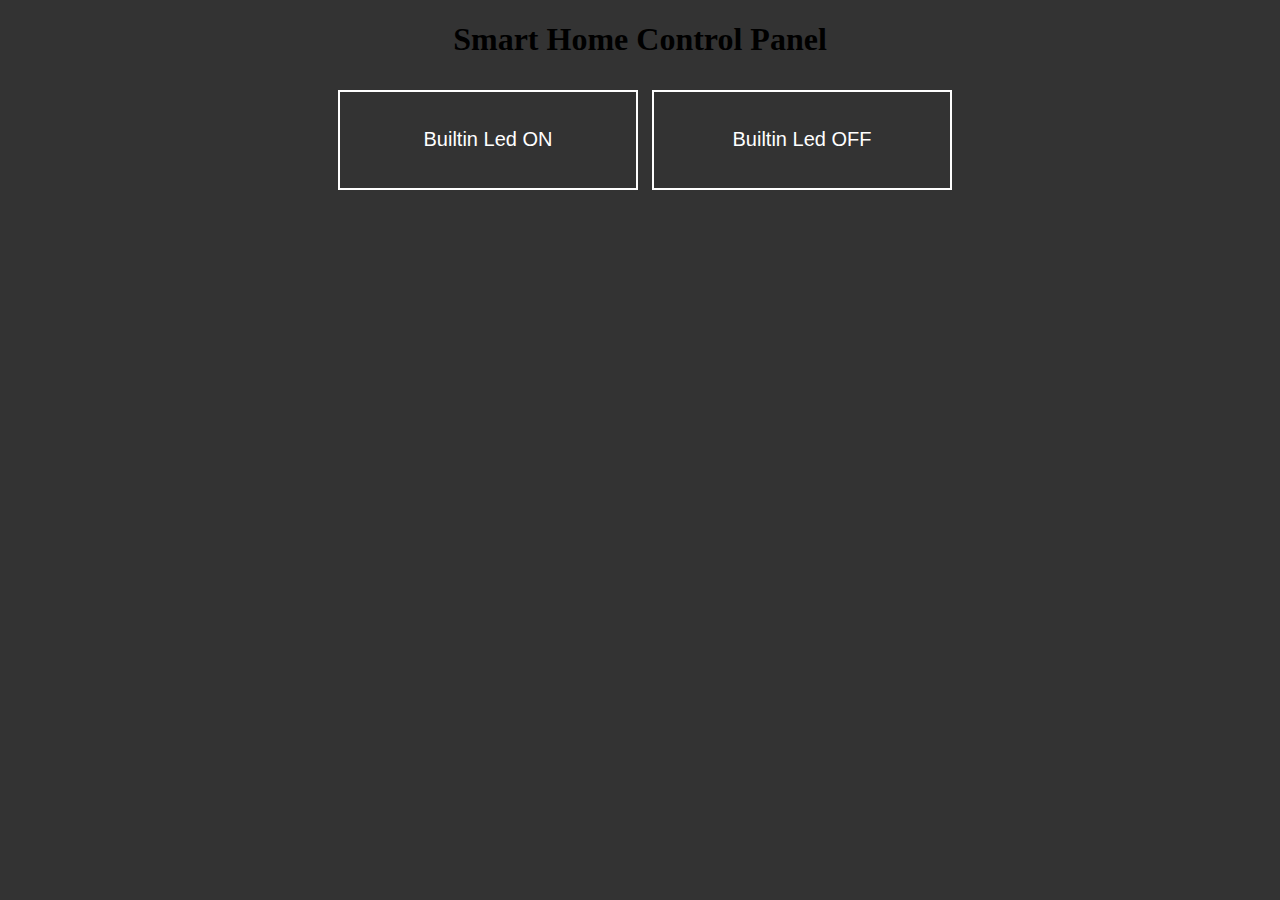
<file: ESP01/03_ESP01_WebServer/testESP01/index.html>
<!DOCTYPE html>
<html>

<head>
    <title>Smart Home System</title>
    <script src="https://ajax.googleapis.com/ajax/libs/jquery/3.3.1/jquery.min.js"></script>

<style>
    body{
        background: #333;
        text-align: center;
    }
    button{
        color:White;
        font-size:20px;
        cursor: pointer;
        width:300px;
        height:100px;
        background: none;
        border: 2px solid white;
    }


</style>
</head>

<body>

    <h1> Smart Home Control Panel</h1>                               
   
    <!-- <br>
    <button style="margin: 10px;" id="111" class="button">Blue LED ON</button>
    <button id="110" class="button">Blue LED OFF</button>
    <br> -->
    <button style="margin:10px;" id="13" class="button"> Builtin Led ON</button>
    <button id="130" class="button">Builtin Led OFF</button>
    <script>                                                        //starting Javascript.
        $(".button").click(function () {                            //if any button from the ".button" class is clicked
            var p = $(this).attr('id');                             //get this button id and store it inside the "p" variable.
            pin: p                                                  //a dictionary contains the button id to get sent to the web server.
            $.get("http://192.168.0.21:80/", {                       //then send a get request to the web server"http://192.168.1.4:80/" (":80" means port number 80) with some data in a form of dictionary {pin: p} which is the butoon id. IMPORTANT NOTE: DON'T FORGET TO CHANGE THE IP ADDRESS WITH YOUR ESP8266 NEW IP ADDRESS.
            pin: p
            });
        });
    </script>
</body>

</html>
</file>
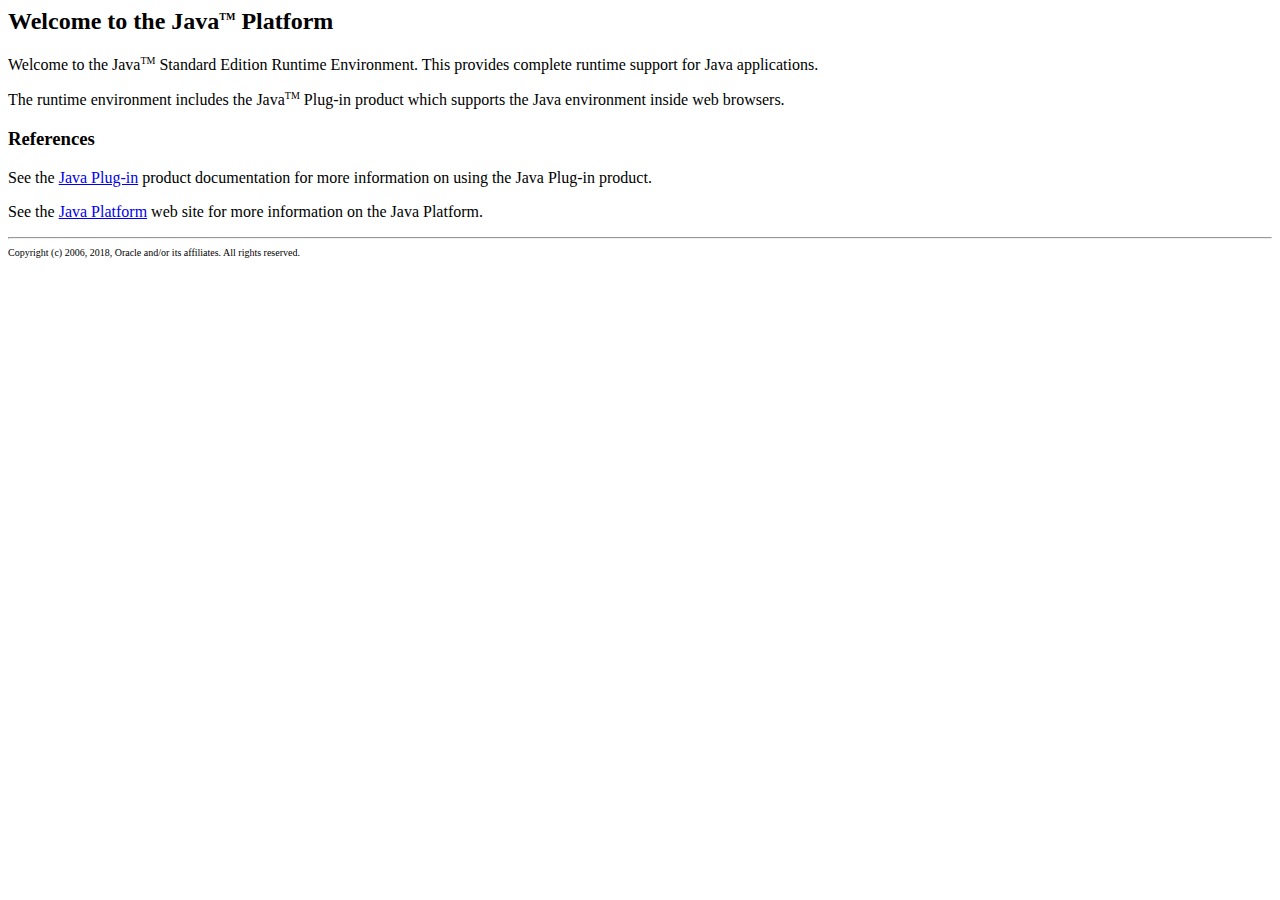
<file: Touchboard/02_Touchboard-agar-processing-grapher/Grapher/mpr121_grapher.app/Contents/PlugIns/jdk1.8.0_202.jdk/Contents/Home/jre/Welcome.html>
<html>
<head>
<title>
Welcome to the Java(TM) Platform
</title>
</head>
<body>

<h2>Welcome to the Java<SUP><FONT SIZE=-2>TM</FONT></SUP> Platform</h2>
<p> Welcome to the Java<SUP><FONT SIZE=-2>TM</FONT></SUP> Standard Edition Runtime 
  Environment. This provides complete runtime support for Java applications. 
<p> The runtime environment includes the Java<SUP><FONT SIZE=-2>TM</FONT></SUP> 
  Plug-in product which supports the Java environment inside web browsers. 
<h3>References</h3>
<p>
See the <a href="http://download.oracle.com/javase/7/docs/technotes/guides/plugin/">Java Plug-in</a> product
documentation for more information on using the Java Plug-in product.
<p> See the <a href=
"http://www.oracle.com/technetwork/java/javase/overview/"
>Java Platform</a> web site for 
  more information on the Java Platform. 
<hr>
<font size="-2">
Copyright (c) 2006, 2018, Oracle and/or its affiliates. All rights reserved.
</font>
<p>
</body>
</html>
</file>
